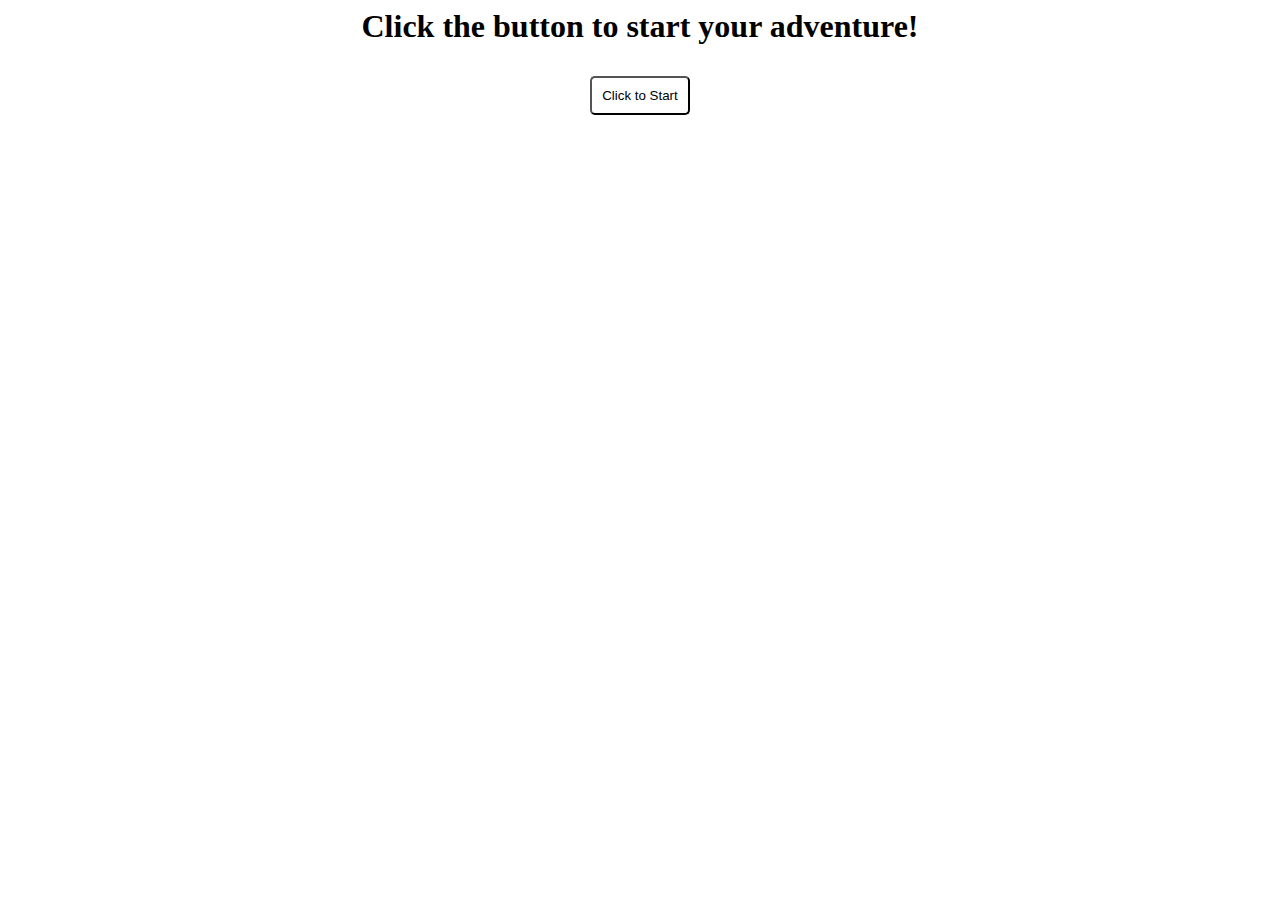
<file: index.html>
<DOCTYPE html>
    <html lang="en" id="index">
        <head>
            <meta charset="UTF-8">
            <meta name="viewport" content="width=device-width, initial-scale=1, shrink-to-fit=no">
            <link rel="stylesheet" href="style.css" type="text/css">
        </head>
        <body>
            <h1>Click the button to start your adventure!</h1>
            <a target="_self" href="situations/wakeup.html">
                <button id="index_buttons">Click to Start</button>
            </a>
        </body>
    </html>
</file>
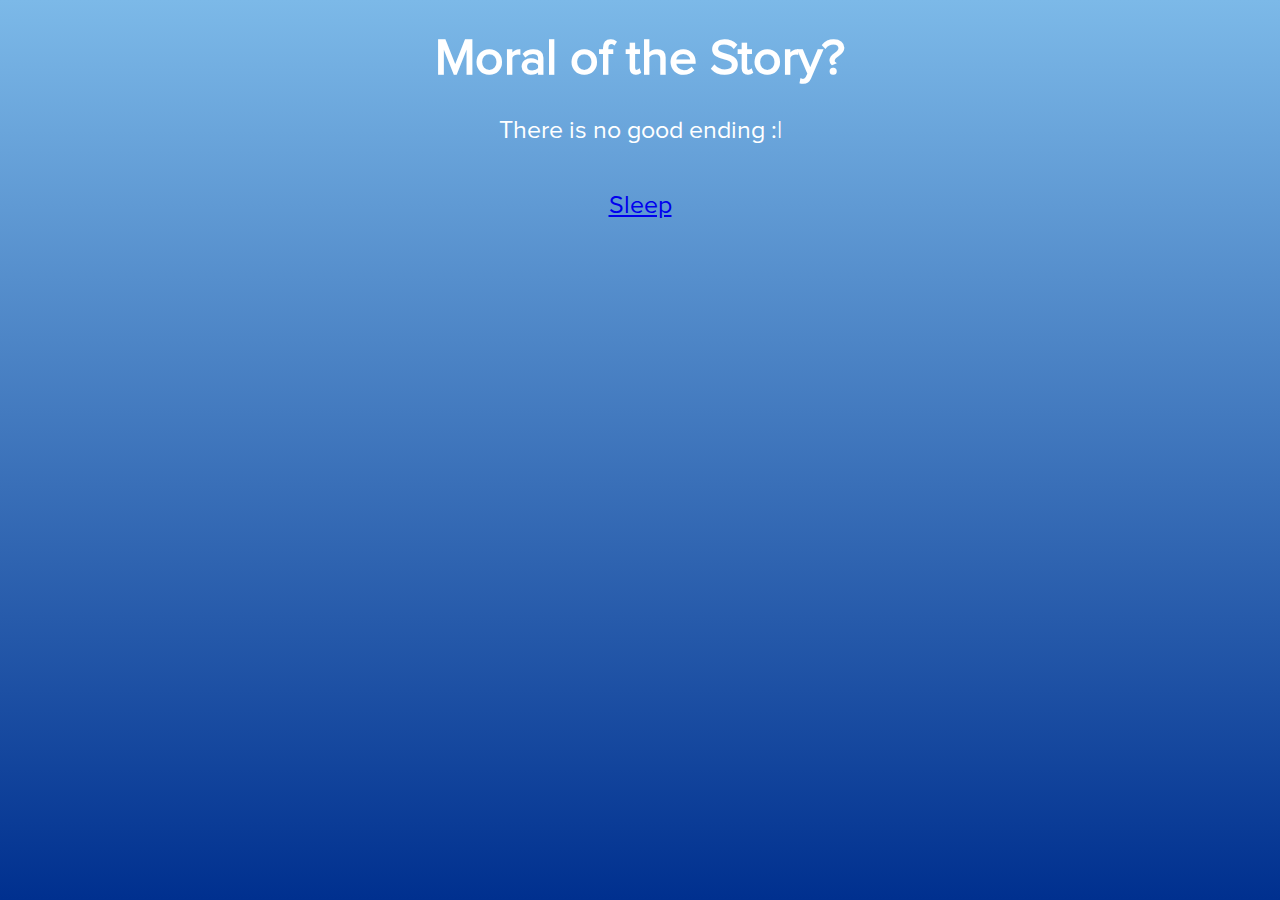
<file: situations/ending.html>
<!DOCTYPE html>
<html lang="en" class="context">
    <head>
        <meta charset="UTF-8">
        <meta name="viewport" content="width=device-width, initial-scale=1, shrink-to-fit=no">
        <link rel="stylesheet" href="../style.css" type="text/css">
    </head>
    <body>
        <h1>Moral of the Story?</h1>
        <p>There is no good ending :|</p>
        <br>
        <a target=”_self” href="wakeup.html">Sleep</a>
    </body>
</html>
</file>
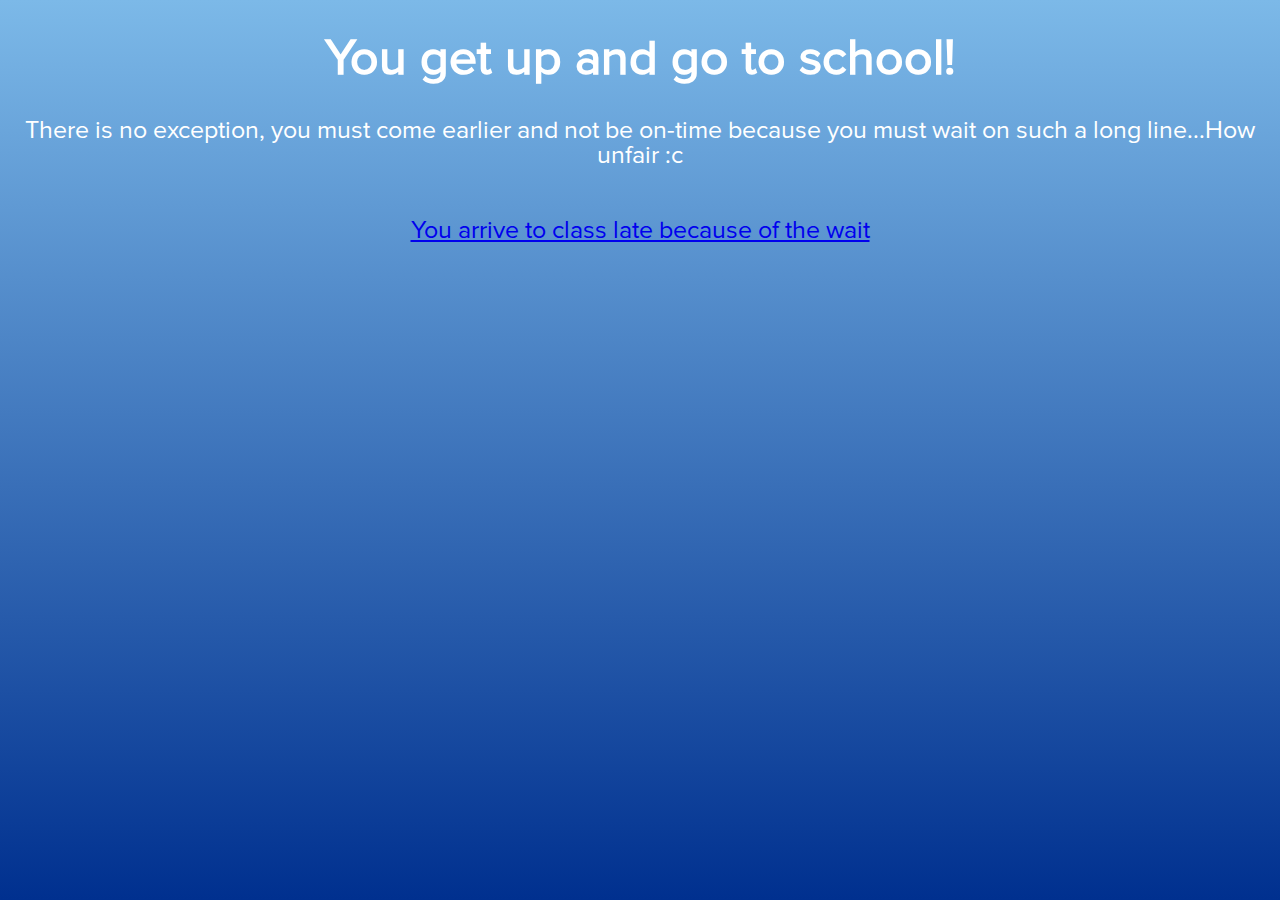
<file: situations/on-time.html>
<!DOCTYPE html>
<html lang="en" class="context">
    <head>
        <meta charset="UTF-8">
        <meta name="viewport" content="width=device-width, initial-scale=1, shrink-to-fit=no">
        <link rel="stylesheet" href="../style.css" type="text/css">
    </head>
    <body>
        <h1>You get up and go to school!</h1>
        <p>There is no exception, you must come earlier and not be on-time because you must wait on such a long line...How unfair :c</p>
        <br>
        <a target=”_self” href="teacher-yells-at-you.html">You arrive to class late because of the wait</a>
    </body>
</html>
</file>
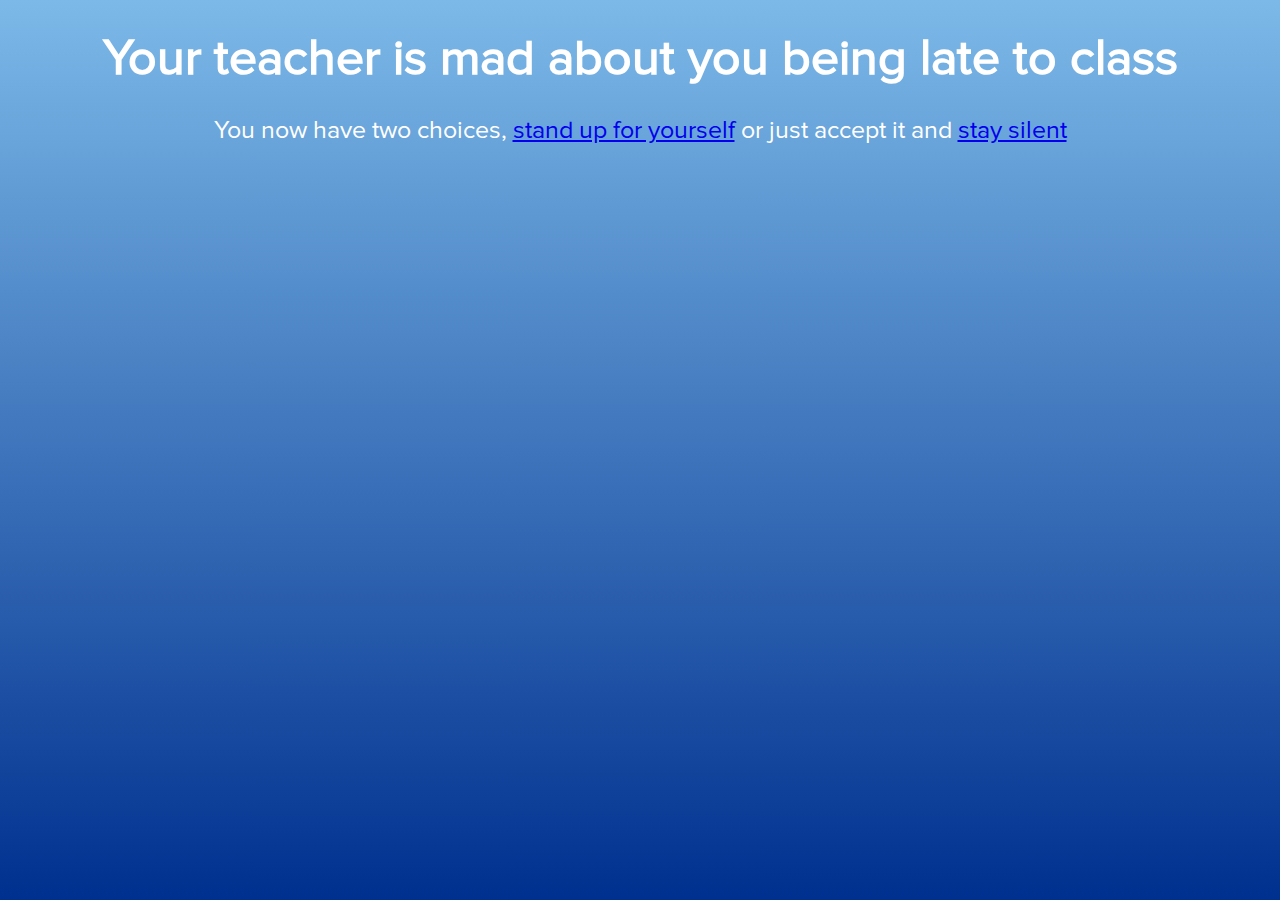
<file: situations/teacher-yells-at-you.html>
<!DOCTYPE html>
<html lang="en" class="context">
    <head>
        <meta charset="UTF-8">
        <meta name="viewport" content="width=device-width, initial-scale=1, shrink-to-fit=no">
        <link rel="stylesheet" href="../style.css" type="text/css">
    </head>
    <body>
        <h1>Your teacher is mad about you being late to class</h1>
        <p>You now have two choices, <a target=”_self” href="stand-up-for-yourself/are-you-talking-back-to-me.html">stand up for yourself</a> or just accept it and <a target=”_self” href="stay-silent/stay-silent.html">stay silent </a></p>
    </body>
</html>
</file>
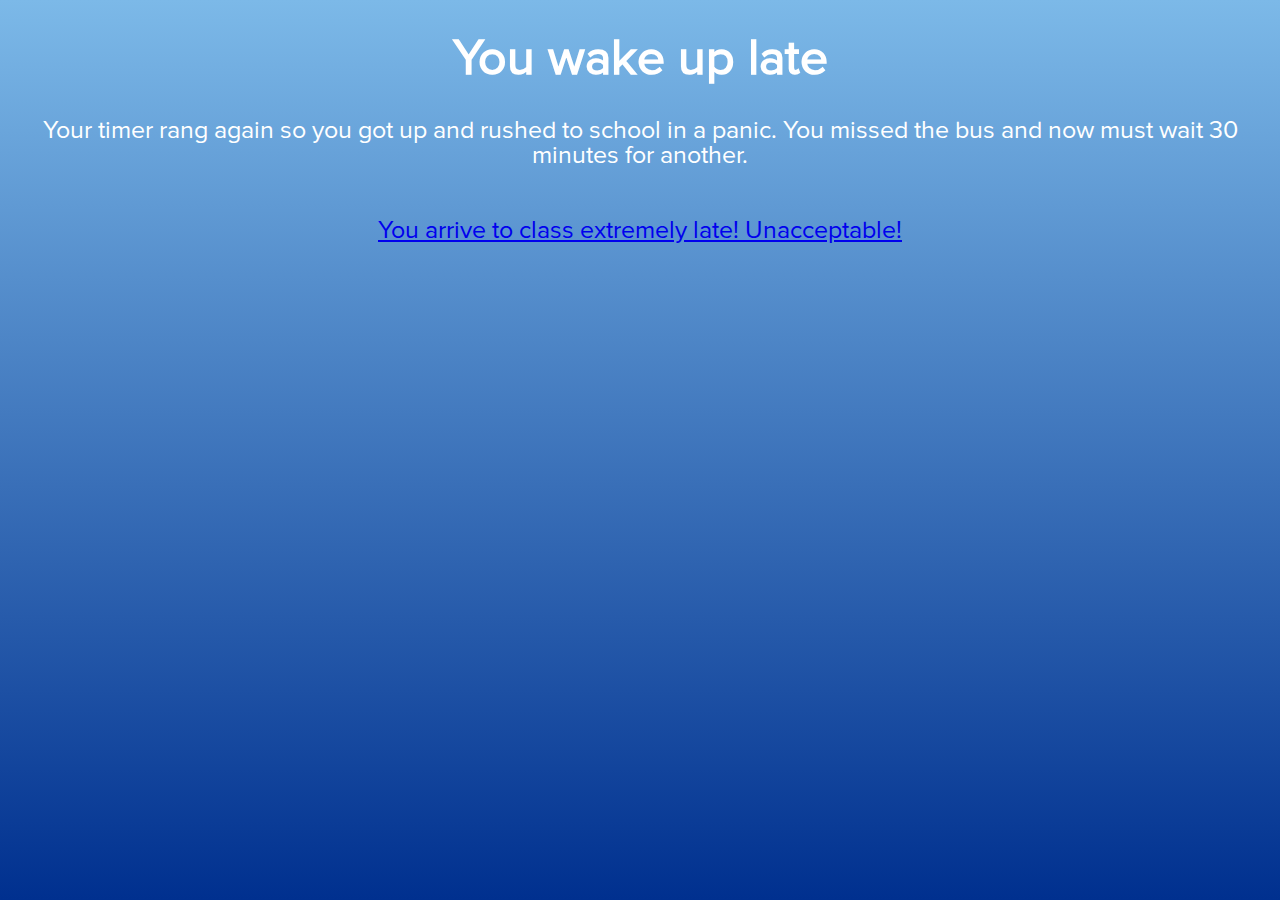
<file: situations/wake-up-late.html>
<!DOCTYPE html>
<html lang="en" class="context">
    <head>
        <meta charset="UTF-8">
        <meta name="viewport" content="width=device-width, initial-scale=1, shrink-to-fit=no">
        <link rel="stylesheet" href="../style.css" type="text/css">
    </head>
    <body>
        <h1>You wake up late</h1>
        <p>Your timer rang again so you got up and rushed to school in a panic. You missed the bus and now must wait 30 minutes for another.</p>
        <br>
        <a target=”_self” href="teacher-yells-at-you.html">You arrive to class extremely late! Unacceptable!</a>
    </body>
</html>
</file>
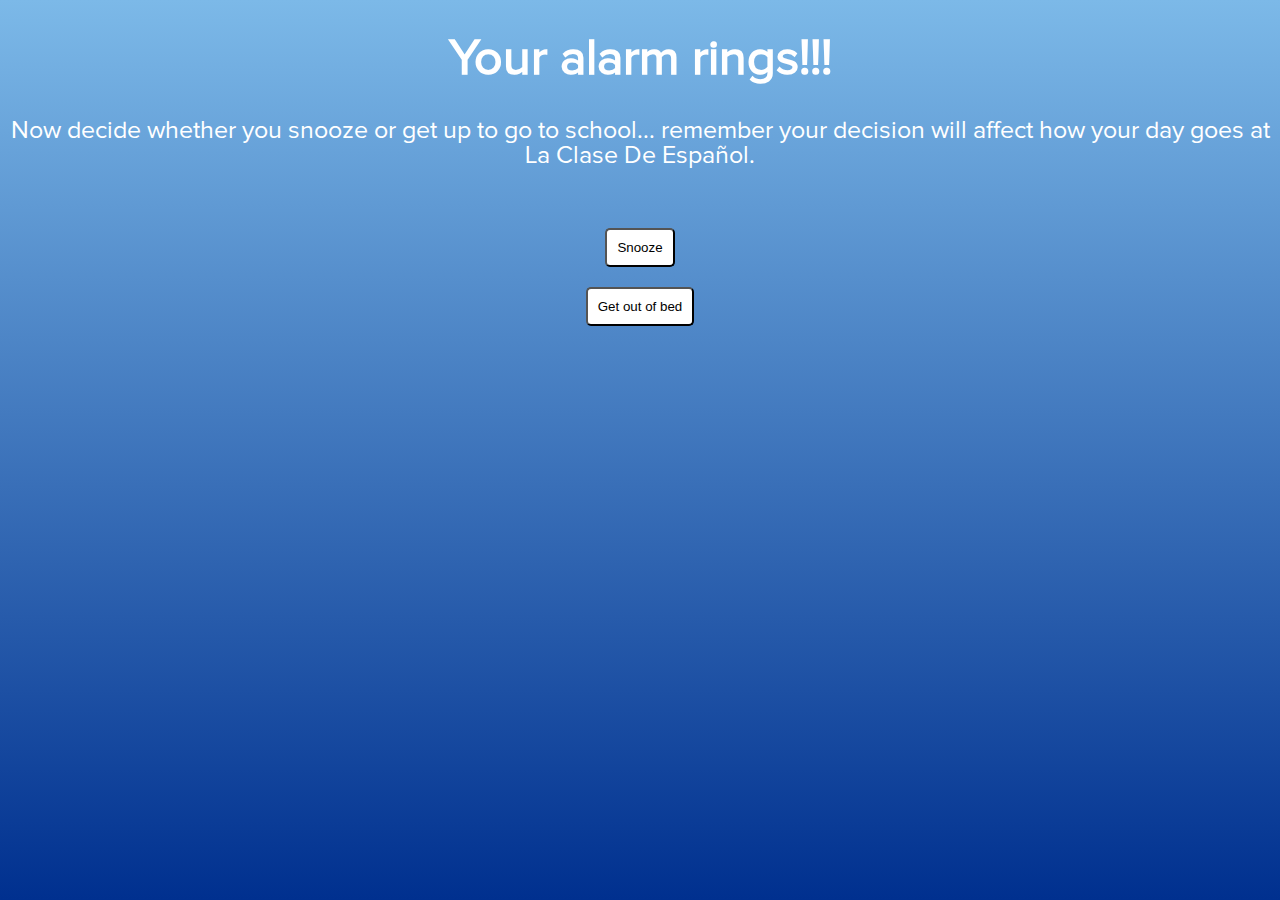
<file: situations/wakeup.html>
<!DOCTYPE html>
    <html lang="en" class="context">
    <head>
        <meta charset="UTF-8">
        <meta name="viewport" content="width=device-width, initial-scale=1, shrink-to-fit=no">
        <link rel="stylesheet" href="../style.css" type="text/css">
    </head>
    <body>
        <h1>Your alarm rings!!!</h1>
        <p>Now decide whether you snooze or get up to go to school... remember your decision will affect how your day goes at La Clase De Español.</p>
        <br>
        <a target=”_self” href="wake-up-late.html">
            <button>Snooze</button>
        </a>
        <br>
        <a target=”_self” href="on-time.html">
            <button>Get out of bed</button>
        </a>
    </body>
</file>
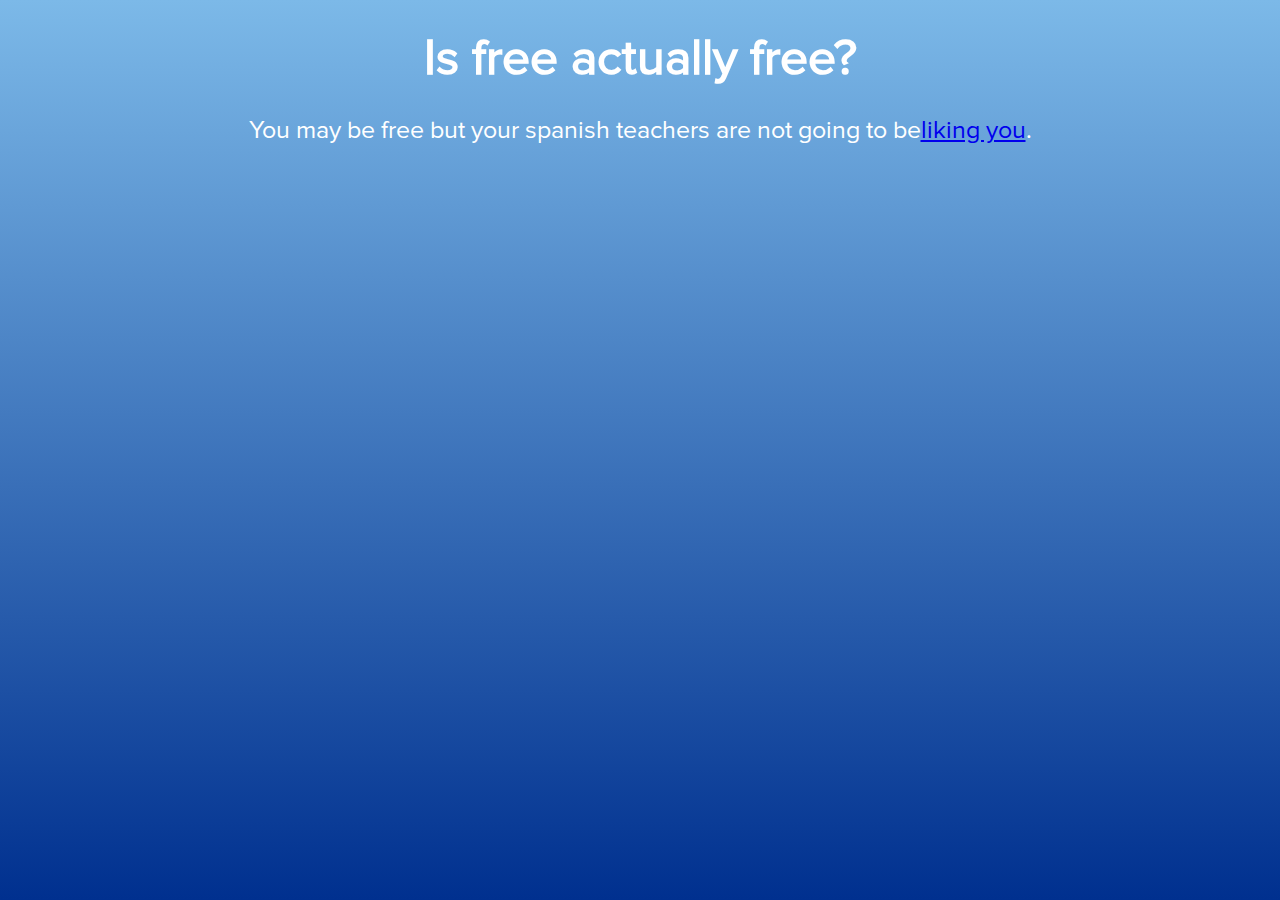
<file: situations/deans/free.html>
<!DOCTYPE html>
<html lang="en" class="context">
    <head>
        <meta charset="UTF-8">
        <meta name="viewport" content="width=device-width, initial-scale=1, shrink-to-fit=no">
        <link rel="stylesheet" href="../../style.css" type="text/css">
    </head>
    <body>
        <h1>Is free actually free?</h1>
        <p>You may be free but your spanish teachers are not going to be<a href="../ending.html">liking you</a>.</p>
    </body>
</html>
</file>
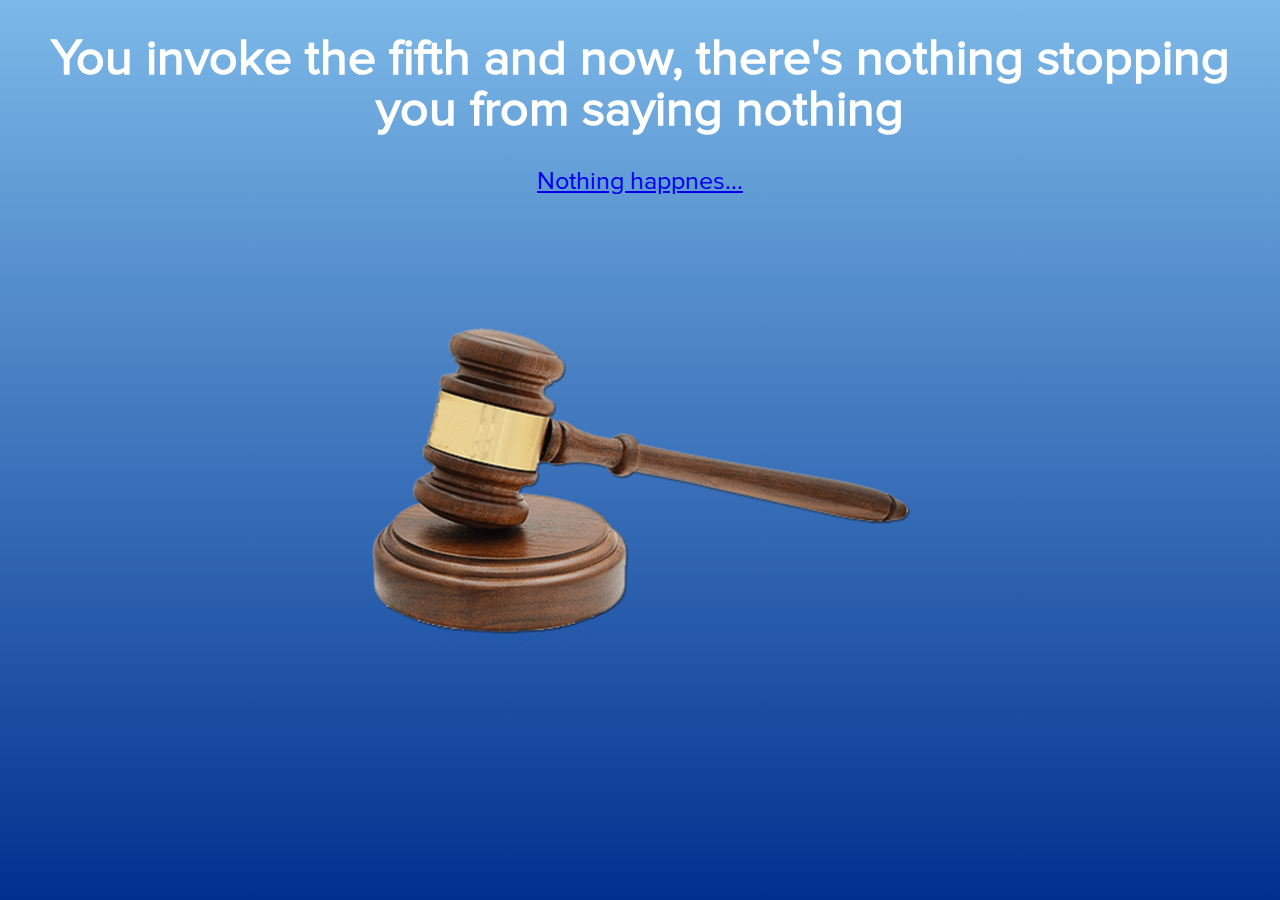
<file: situations/deans/i-invoke-the-fifth.html>
<!DOCTYPE html>
<html lang="en" class="context">
    <head>
        <meta charset="UTF-8">
        <meta name="viewport" content="width=device-width, initial-scale=1, shrink-to-fit=no">
        <link rel="stylesheet" href="../../style.css" type="text/css">
    </head>
    <body>
        <h1>You invoke the fifth and now, there's nothing stopping you from saying nothing</h1>
        <a target=”_self” href="../ending.html">Nothing happnes...</a>
        <br>
        <img src="../images/gavel.png">
    </body>
</html>
</file>
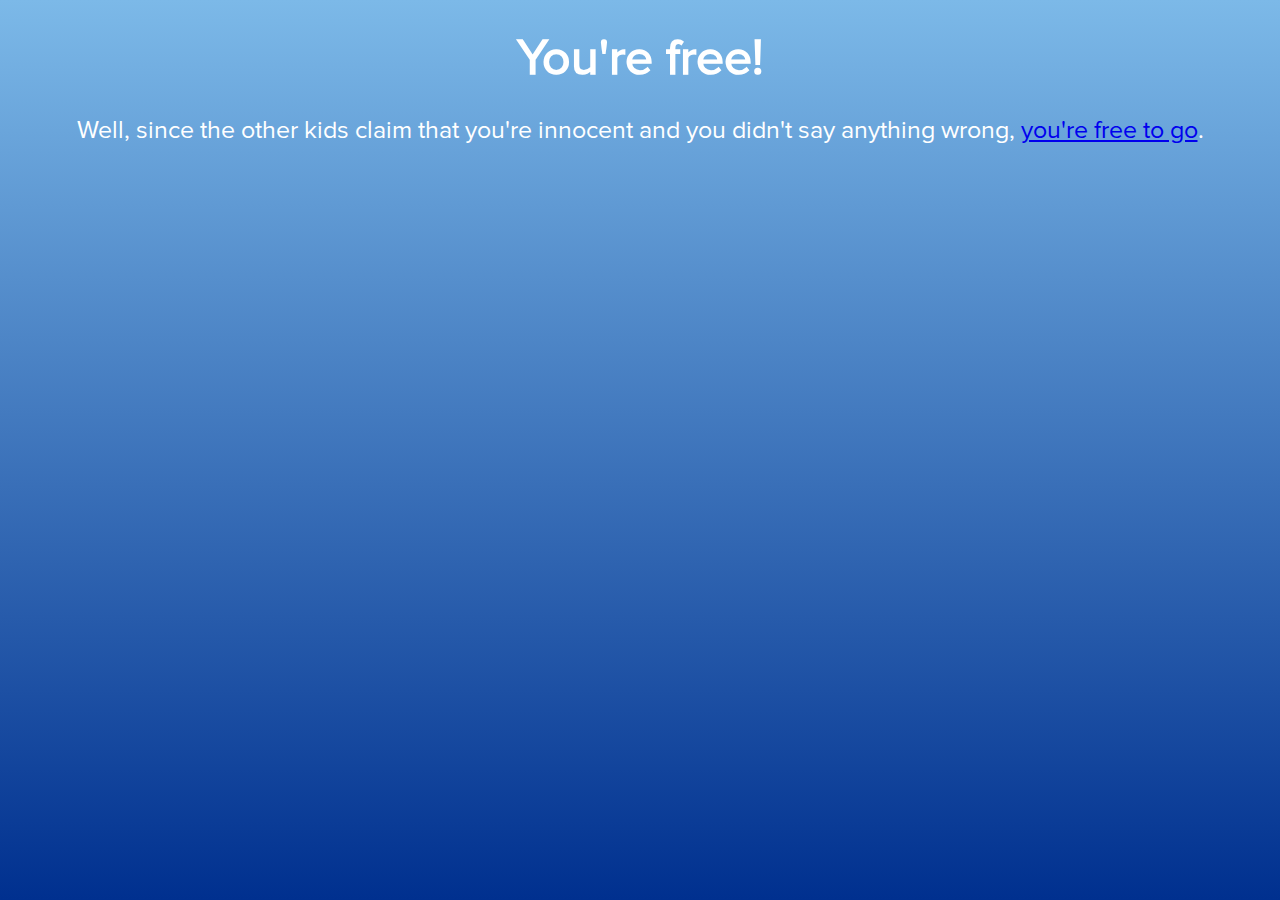
<file: situations/deans/talking-back.html>
<!DOCTYPE html>
<html lang="en" class="context">
    <head>
        <meta charset="UTF-8">
        <meta name="viewport" content="width=device-width, initial-scale=1, shrink-to-fit=no">
        <link rel="stylesheet" href="../../style.css" type="text/css">
    </head>
    <body>
        <h1>You're free!</h1>
        <p>Well, since the other kids claim that you're innocent and you didn't say anything wrong, <a target=”_self” href="free.html">you're free to go</a>.</p>
    </body>
</html>
</file>
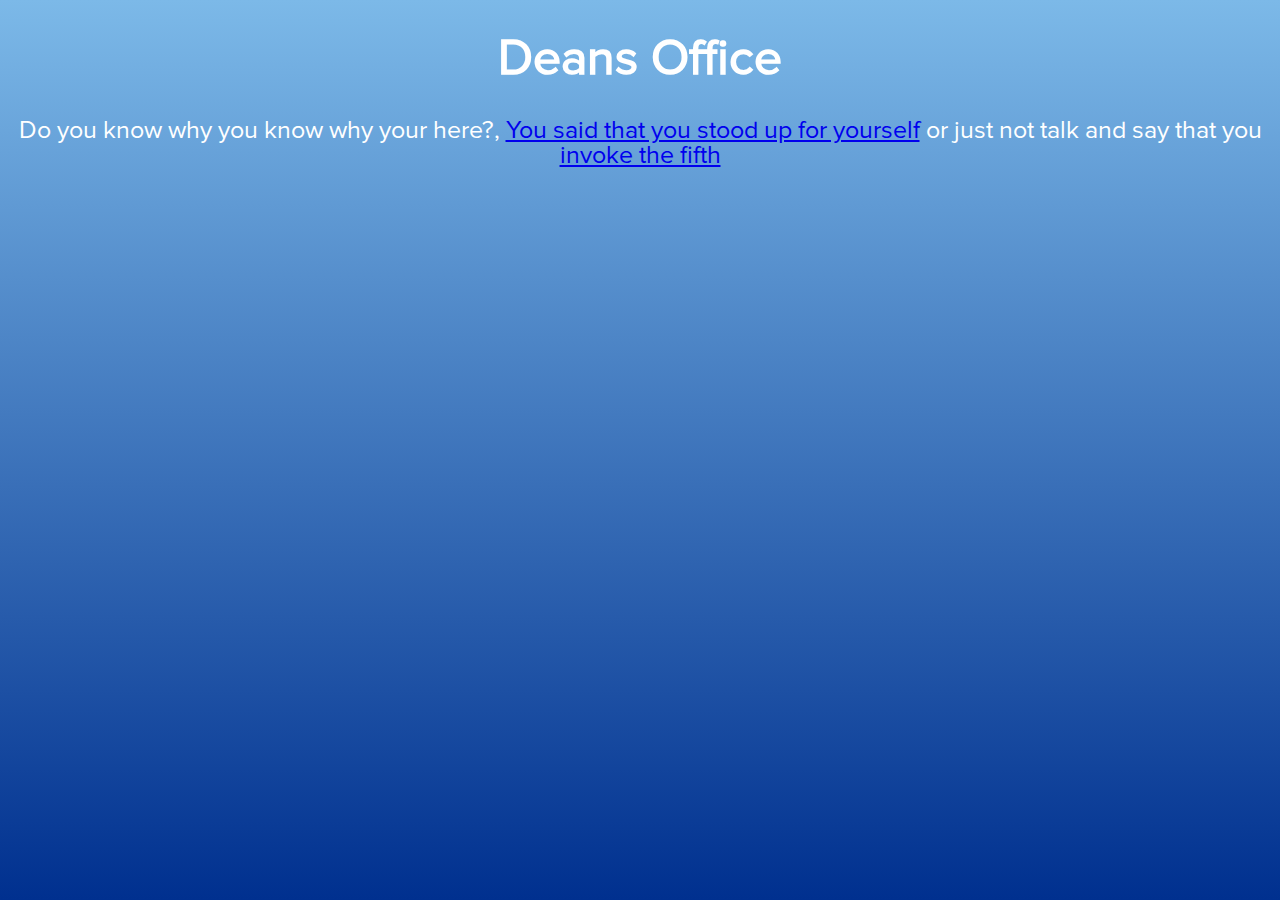
<file: situations/deans/your-spanish-teachers-send-you-to-the-dean.html>
<!DOCTYPE html>
<html lang="en" class="context">
    <head>
        <meta charset="UTF-8">
        <meta name="viewport" content="width=device-width, initial-scale=1, shrink-to-fit=no">
        <link rel="stylesheet" href="../../style.css" type="text/css">
    </head>
    <body>
        <h1>Deans Office</h1>
        <p>Do you know why you know why your here?, <a target=”_self” href="talking-back.html">You said that you stood up for yourself</a> or just not talk and say that you <a target=”_self” href="i-invoke-the-fifth.html">invoke the fifth </a></p>
    </body>
</html>
</file>
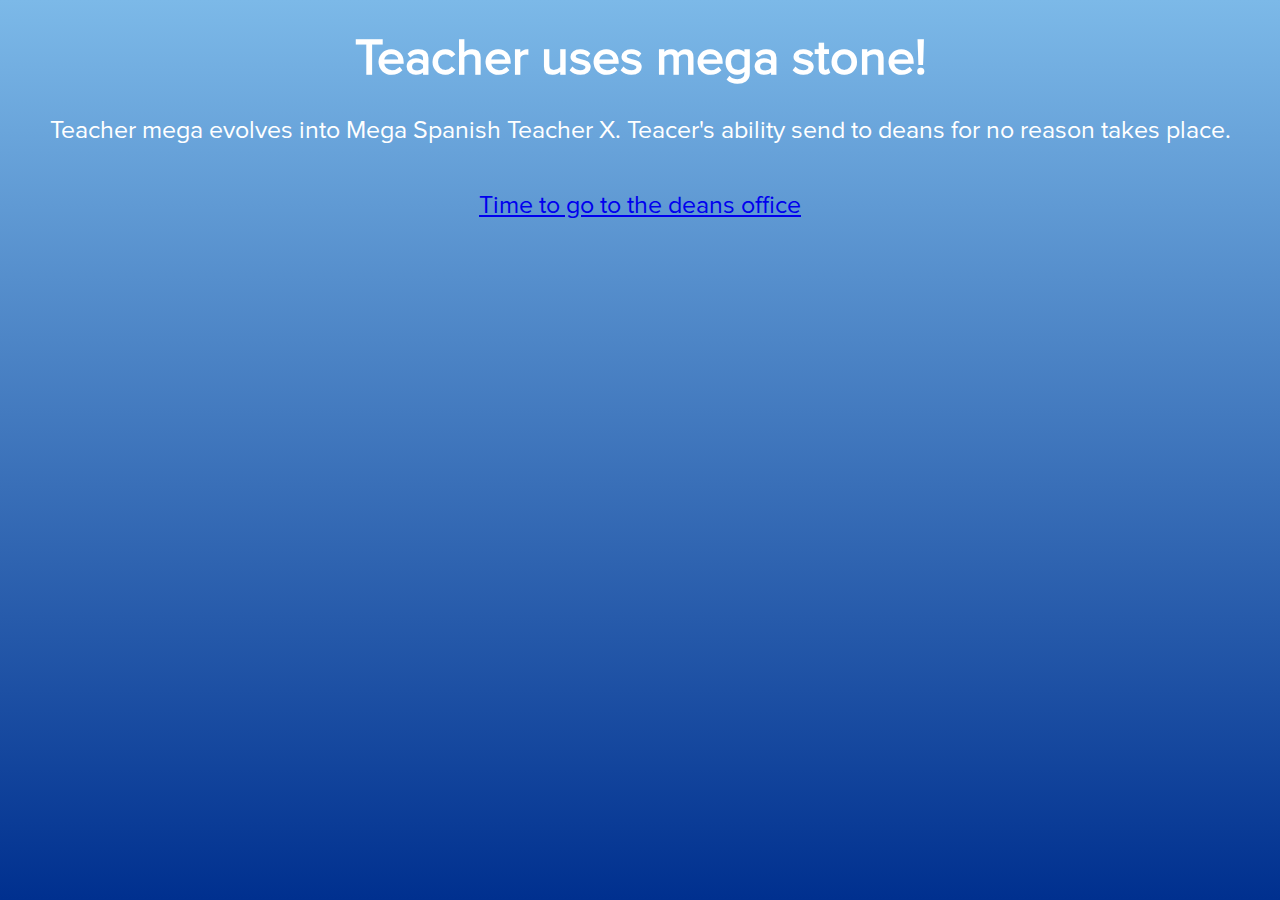
<file: situations/stand-up-for-yourself/uses-special-ability-adult-powers.html>
<!DOCTYPE html>
<html lang="en" class="context">
    <head>
        <meta charset="UTF-8">
        <meta name="viewport" content="width=device-width, initial-scale=1, shrink-to-fit=no">
        <link rel="stylesheet" href="../../style.css" type="text/css">
    </head>
    <body>
        <h1>Teacher uses mega stone!</h1>
        <p>Teacher mega evolves into Mega Spanish Teacher X. Teacer's ability send to deans for no reason takes place.</p>
        <br>
        <a target=”_self” href="../deans/your-spanish-teachers-send-you-to-the-dean.html">Time to go to the deans office</a>
    </body>
</html>
</file>
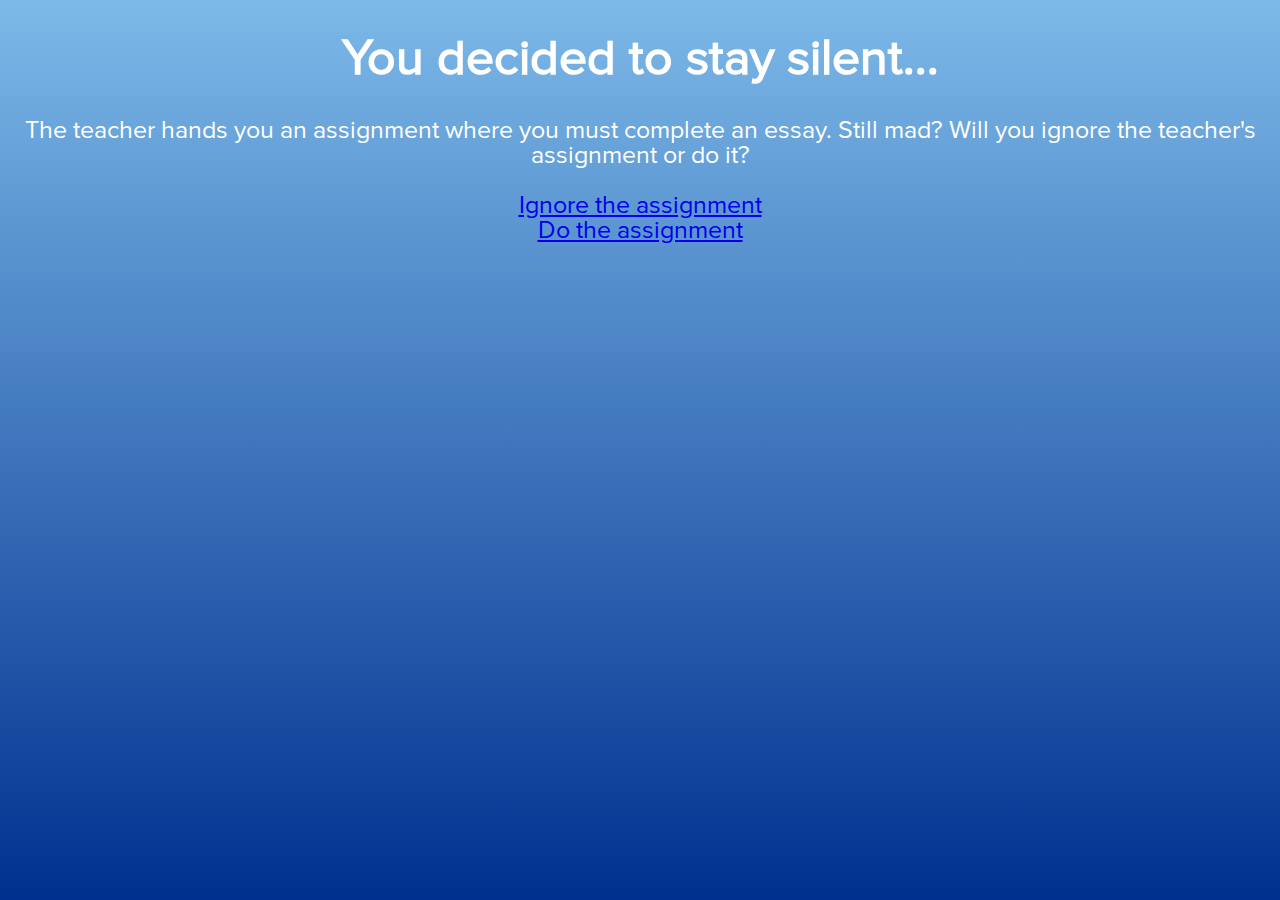
<file: situations/stay-silent/stay-silent.html>
<!DOCTYPE html>
<html lang="en" class="context">
    <head>
        <meta charset="UTF-8">
        <meta name="viewport" content="width=device-width, initial-scale=1, shrink-to-fit=no">
        <link rel="stylesheet" href="../../style.css" type="text/css">
    </head>
    <body>
        <h1>You decided to stay silent... </h1>
        <p>The teacher hands you an assignment where you must complete an essay. Still mad? Will you ignore the teacher's assignment or do it?</p>
        <a target=”_self” href="../deans/your-spanish-teachers-send-you-to-the-dean.html">Ignore the assignment</a>
        <br>
        <a target=”_self” href="your-spanish-teachers-stamp-your-notebook.html">Do the assignment</a>
    </body>
</html>
</file>
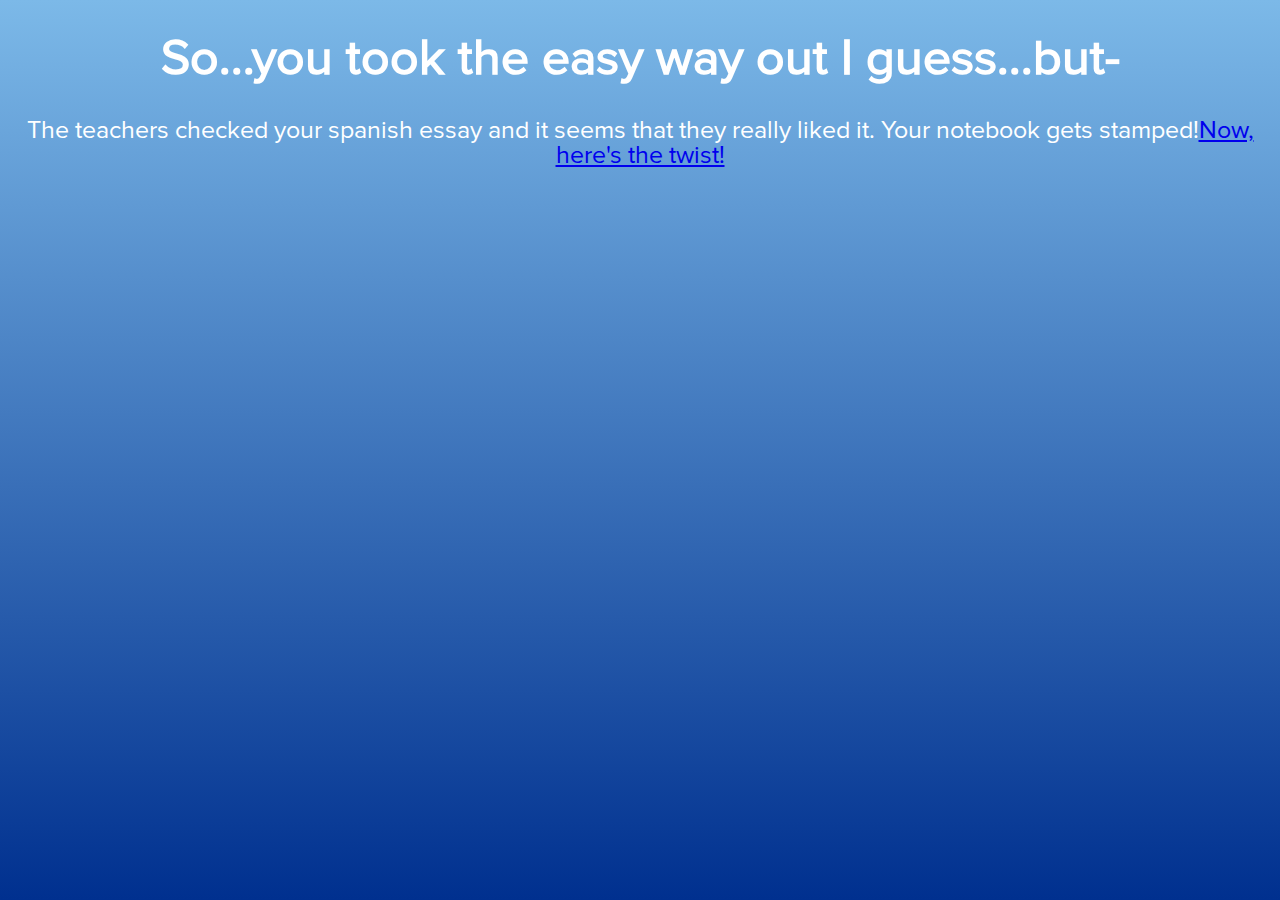
<file: situations/stay-silent/your-spanish-teachers-stamp-your-notebook.html>
<!DOCTYPE html>
<html lang="en" class="context">
    <head>
        <meta charset="UTF-8">
        <meta name="viewport" content="width=device-width, initial-scale=1, shrink-to-fit=no">
        <link rel="stylesheet" href="../../style.css" type="text/css">
    </head>
    <body>
        <h1>So...you took the easy way out I guess...but- </h1>
        <p>The teachers checked your spanish essay and it seems that they really liked it. Your notebook gets stamped!<a target=”_self” href="../ending.html">Now, here's the twist!</a></p>
    </body>
</html>
</file>
<file: style.css>
@font-face {
    font-family: ProximaNovaFont;
    src: url(ProximaNovaFont.otf);
}

#index {
    text-align: center;
}

.context {
    text-align: center;
    color: white;
    font-size: 25px;
    font-family: ProximaNovaFont;
    background-image: linear-gradient(#7CB9E8, #00308F);
    height: 100%;
}

button {
    background-color: white;
    border-radius: 5px;
    padding: 10px;
    margin: 10px;
    cursor: pointer;
}

button:hover {
    background-color: red;
}
</file>
